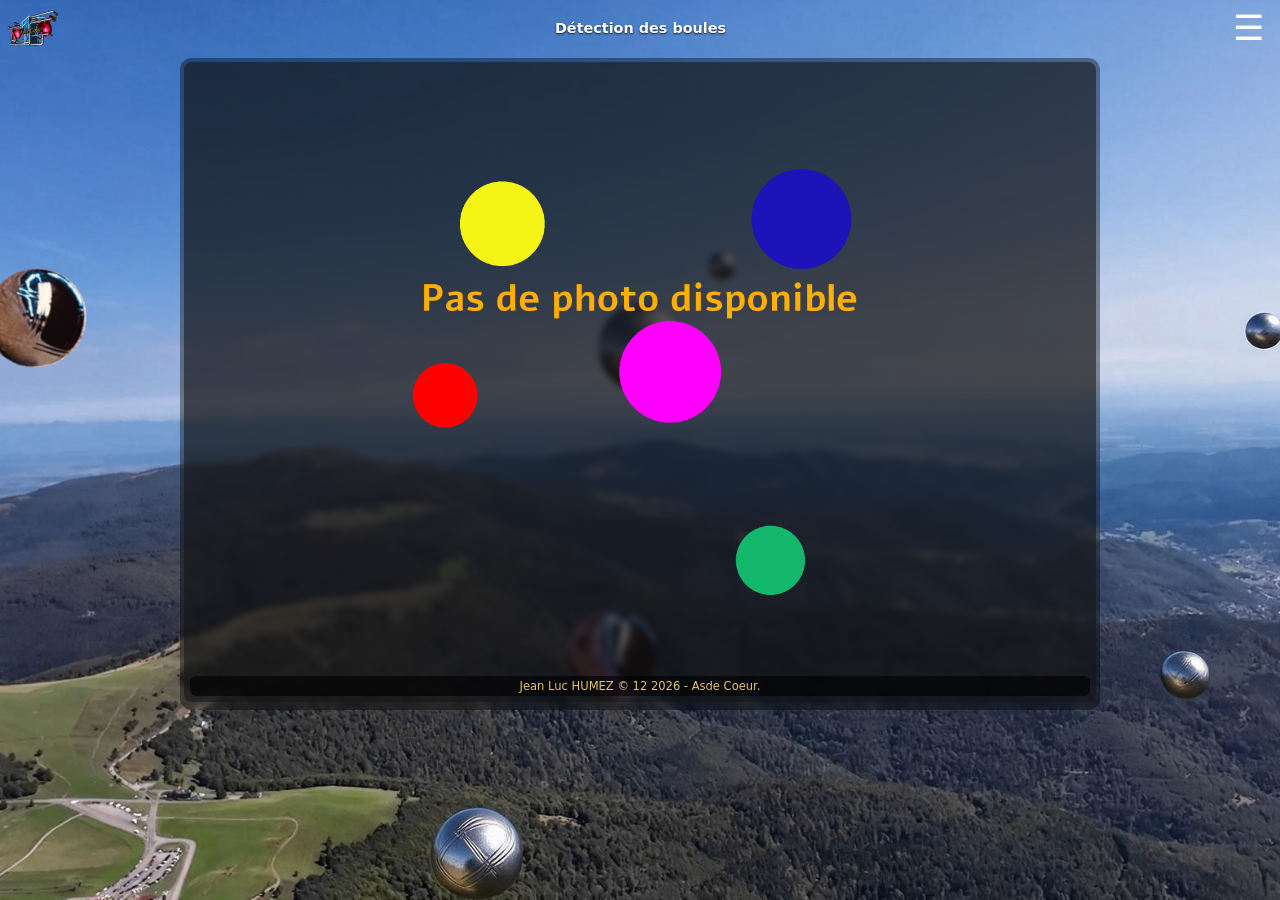
<file: index.html>
<!DOCTYPE html>
<html lang="fr">
<head>
  <meta charset="UTF-8">
  <meta name="viewport" content="width=device-width, initial-scale=1, viewport-fit=cover">
  <meta name="theme-color" content="#202124">
  <title>Cochonnet &lt;--&gt; boules Télémétrie par JLH</title>
  <link rel="stylesheet" href="style.css">
</head>
<body>
  <header class="app-header">
    <a class="logo-link" href="https://www.youtube.com/@jlhumez/playlists"
       target="_blank" rel="noopener noreferrer" aria-label="Ouvrir la chaîne YouTube">
      <img src="images/logo.png" alt="Asde Coeur">
    </a>
    <h1 class="header-title">Détection des boules</h1>
    <button id="hamburger-btn" class="hamburger-btn" type="button"
      aria-label="Ouvrir les réglages" aria-expanded="false">☰</button>
  </header>

  <div id="sidebar-overlay" class="sidebar-overlay"></div>

  <aside id="sidebar" class="sidebar" aria-label="Réglages de détection">
    <div class="sidebar-section">
      <input type="file" id="files" accept="image/*" style="display: none;">
      <a class="help-link" href="aide.html">Comment utiliser cette application</a>
      <button id="apn-btn" class="action-button" type="button">📷 Prendre une photo</button>
      <p id="opencv-status" class="opencv-status">Chargement du moteur de reconnaissance…</p>
      <p id="workflow-status" class="workflow-status">Attente photo.</p>
      <label class="file-label" for="files">Choisir une photo</label>
    </div>

    <div class="sidebar-section">
      <button id="calib-btn" class="action-button secondary" type="button">📍 Recalibrer le fil à plomb</button>
      <p id="calib-status" class="calib-status">Fil à plomb : non calibré.</p>
    </div>

    <div class="sidebar-section" id="tuning">
      <h3 class="sidebar-subtitle">Réglages de l’analyse</h3>
      <p class="tuning-intro">En cas d’échec de la recherche de cercle, essayez ces curseurs.</p>

      <label class="slider-row" for="cfg-jackTol">
        <span>Tolérance du diamètre — cochonnet <output id="out-jackTol"></output></span>
        <input type="range" id="cfg-jackTol" min="10" max="70" step="5" value="40">
        <small>Augmentez si le cercle blanc n’a pas la taille exacte du cochonnet.</small>
      </label>
      <label class="slider-row" for="cfg-ballTol">
        <span>Tolérance du diamètre — boules <output id="out-ballTol"></output></span>
        <input type="range" id="cfg-ballTol" min="5" max="40" step="5" value="20">
        <small>Augmentez si les boules sont plus grosses ou plus petites que prévu.</small>
      </label>
      <label class="slider-row" for="cfg-ballRatio">
        <span>Rapport diamètre boule / cochonnet <output id="out-ballRatio"></output></span>
        <input type="range" id="cfg-ballRatio" min="2" max="3.5" step="0.05" value="2.5">
        <small>Boule officielle ≈ 2,4 fois le cochonnet.</small>
      </label>
      <label class="slider-row" for="cfg-offset">
        <span>Distance de recherche du centre <output id="out-offset"></output></span>
        <input type="range" id="cfg-offset" min="10" max="120" step="5" value="60">
        <small>Augmentez si le cercle orange est loin de la boule.</small>
      </label>
      <label class="slider-row" for="cfg-coverage">
        <span>Netteté du contour exigée <output id="out-coverage"></output></span>
        <input type="range" id="cfg-coverage" min="20" max="80" step="5" value="50">
        <small>Baissez pour une photo floue ou à contre-jour.</small>
      </label>
      <button id="cfg-reset" class="action-button secondary" type="button">Valeurs par défaut</button>
    </div>
  </aside>

  <main class="app-window">
    <div id="gallery" aria-live="polite"></div>
    <footer class="app-footer">Jean Luc HUMEZ © 12 2026 - Asde Coeur.</footer>
  </main>

  <div id="apn-overlay" class="apn-overlay" hidden>
    <video id="apn-video" autoplay playsinline muted></video>
    <canvas id="apn-canvas" class="apn-canvas"></canvas>
    <div class="apn-controls">
      <button id="apn-calib" class="action-button secondary" type="button">📍 Recalibrer</button>
      <button id="apn-trigger" class="action-button" type="button" disabled>⏺ Déclencher</button>
      <button id="apn-close" class="action-button secondary" type="button">✕ Fermer</button>
    </div>
    <p id="apn-status" class="apn-status">Pour faire la photo, votre appareil doit être horizontal</p>
    <p id="apn-flag" class="apn-flag">Appareil non calibré horizontal</p>
    <div class="apn-scale">
      <input type="range" id="apn-scale" min="0.04" max="0.11" step="0.005" value="0.10" aria-label="Taille de la mire">
      <div id="apn-scale-help" class="apn-scale-help" hidden>Mettez les cercles blancs conformes au cochonnet ou à une boule (petit/grand)</div>
    </div>
    <p id="apn-counter" class="apn-counter"></p>
  </div>

  <script>
    const openCvScript = document.createElement("script");
    openCvScript.src = "https://docs.opencv.org/4.x/opencv.js";
    openCvScript.async = true;
    document.head.appendChild(openCvScript);
  </script>

  <script src="cv-core.js" defer></script>
  <script src="filaplomb.js" defer></script>
  <script src="script.js" defer></script>
  <script src="scriptAPN.js" defer></script>
</body>
</html>
</file>
<file: style.css>
/* EVOL7 — compact + zoom/pan, overlays hors transform */

* { box-sizing: border-box; }
html, body { min-height: 100%; margin: 0; }

body {
  background: url("images/plan-arr.jpg") center / cover fixed no-repeat;
  font-family: system-ui, -apple-system, "Segoe UI", Roboto, sans-serif;
  color: #fff;
}
body.aide-page { font-family: system-ui, -apple-system, "Segoe UI", Roboto, sans-serif; color: #fff; }

/* Header compact */
.app-header {
  position: relative;
  z-index: 2;
  display: flex;
  align-items: center;
  justify-content: space-between;
  padding: max(2px, env(safe-area-inset-top)) 6px 2px;
  gap: 4px;
}
.logo-link img {
  display: block;
  width: auto;
  max-width: 150px;
  max-height: 52px;
  object-fit: contain;
}

.header-title {
  font-size: 0.9rem; font-weight: 600; color: #fff; margin: 0;
  text-align: center; flex-grow: 1; white-space: nowrap;
  overflow: hidden; text-overflow: ellipsis; padding: 0 4px;
  text-shadow: 0 1px 2px rgba(0,0,0,0.8);
}
.hamburger-btn {
  border: 0;
  background: transparent;
  color: white;
  font-size: 2.2rem;
  cursor: pointer;
  padding: 8px 10px;
  line-height: 1;
}

/* Fenêtre principale */
.app-window {
  position: relative;
  display: flex;
  flex-direction: column;
  width: min(920px, calc(100% - 4px));
  margin: 2px auto;
  padding: 4px;
  background: rgb(0 0 0 / 38%);
  border-radius: 12px;
  backdrop-filter: blur(3px);
}
.app-footer {
  margin: 4px 0 0; padding: 3px 6px;
  text-align: center; font-size: 0.72rem;
  background: rgba(0,0,0,0.62); border-radius: 6px; color: #e6c36a;
}

/* Volet */
.sidebar-overlay {
  position: fixed; inset: 0; background: rgba(0,0,0,0.5);
  z-index: 4; opacity: 0; visibility: hidden;
  transition: opacity 0.3s ease, visibility 0.3s ease;
}
.sidebar-overlay.open { opacity: 1; visibility: visible; }
.sidebar {
  position: fixed; top: 0; right: -320px; width: 300px; max-width: 85vw;
  height: 100%;
  background:
    linear-gradient(rgba(32,33,36,0.6), rgba(32,33,36,0.6)),
    url("images/volet-bg.jpg") center / cover no-repeat;
  z-index: 5; box-shadow: -4px 0 12px rgba(0,0,0,0.4);
  padding: 16px; transition: right 0.3s ease-in-out; overflow-y: auto;
}
.sidebar.open { right: 0; }
.sidebar-section {
  padding: 10px 0; border-bottom: 1px solid rgba(255,255,255,0.1);
  display: flex; flex-direction: column; gap: 8px;
}
.sidebar-section:last-of-type { border-bottom: none; }

.file-label {
  display: inline-block; margin-top: 2px; padding: 10px 15px;
  border-radius: 7px; background: #3c78d8; color: white;
  font-weight: 700; cursor: pointer; text-align: center;
}
#files { display: none; }
.help-link, .help-link:visited, .help-link:hover, .help-link:active {
  color: #fff; display: inline-block; margin-top: 10px;
  font-size: 0.9rem; text-decoration: underline;
}

/* Textes sur fond contrasté */
.opencv-status, .workflow-status, .calib-status,
.status, .mire-instruction, .mire-hint {
  background: rgba(0,0,0,0.62); color: #fff;
  padding: 4px 8px; border-radius: 6px;
  margin: 3px 0 0; font-size: 0.82rem; line-height: 1.3;
}
.opencv-status { color: #e6c36a; }
.opencv-status.ready { color: #8cff8c; }
.opencv-status.error { color: #ff9292; }
.workflow-status { color: #ffe08a; }
.calib-status { color: #c7c9cc; }
.status { color: #f1f3f4; }
.mire-instruction { color: #ffe08a; }
.mire-hint { color: #e6c36a; }

/* Carte */
.card {
  position: relative;         /* racine pour overlays absolus */
  margin: 0 0 4px;
  padding: 6px;
  border-radius: 8px;
  background: rgba(20, 21, 23, 0.55);
}

/* Boutons empilés verticalement, alignés à gauche — en overlay */
.actions {
  position: absolute;
  top: 8px;
  left: 8px;
  z-index: 10;
  display: flex;
  flex-direction: column;
  align-items: flex-start;
  gap: 4px;
  margin: 0;
  pointer-events: auto;
}
.action-button {
  border: 0; border-radius: 6px; padding: 7px 12px;
  background: #3c78d8; color: white; font-weight: 700;
  cursor: pointer; font-size: 0.88rem;
  box-shadow: 0 1px 4px rgba(0,0,0,0.5);
}
.action-button.secondary { background: #555b63; }
.action-button:disabled { opacity: 0.45; cursor: not-allowed; }
.action-button.success { background: #2e9e4f; }
.action-button.success:hover:not(:disabled) { background: #248040; }
.action-button.dragging {
  transform: scale(1.06);
  box-shadow: 0 0 0 3px rgba(255,174,53,0.55);
}

/* Statuts en overlay bas-droite */
.status,
.mire-instruction,
.mire-hint {
  position: absolute;
  right: 8px;
  max-width: 70%;
  z-index: 9;
  pointer-events: none;
}
.status            { bottom: 8px; }
.mire-instruction  { bottom: 40px; color: #ffe08a; }
.mire-hint         { bottom: 72px; color: #e6c36a; }

/* Scène photo zoomable */
.stage {
  position: relative;
  width: 100%;
  max-width: 600px;
  overflow: hidden;
  touch-action: none;
  cursor: crosshair;
  background: #111;
  transform-origin: 0 0;
  will-change: transform;
  user-select: none;
  -webkit-user-select: none;
}
.stage.panning { cursor: grabbing; }
.stage.zooming { cursor: ns-resize; }
.stage.mode-zoom { outline: 2px dashed #4fc3f7; outline-offset: -2px; }
.stage.mode-pan  { outline: 2px dashed #ffb74d; outline-offset: -2px; }
.stage.adjusting-disc { cursor: grabbing; }

.photo {
  display: block; width: 100%; height: auto;
  object-fit: contain; pointer-events: none;
}
.candidate-layer {
  position: absolute; inset: 0; pointer-events: none; z-index: 1;
}
.mire-canvas {
  position: absolute; z-index: 2; left: 50%; top: 50%;
  width: 120px; height: 120px;
  transform-origin: 49.53% 49.14%;
  cursor: grab; touch-action: none;
  user-select: none; -webkit-user-select: none;
  pointer-events: auto;
}
.mire-canvas:active { cursor: grabbing; }

.mire-zoom {
  position: absolute;
  z-index: 15;
  top: 50%;
  left: 4px;
  transform: translateY(-50%);
  height: min(45vh, 220px);
  writing-mode: vertical-lr;
  direction: rtl;
  touch-action: none;
  opacity: 0.9;
}

/* APN overlay — inchangé */
.apn-overlay {
  position: fixed; inset: 0; z-index: 200; background: #000;
  overflow: hidden; display: none;
}
.apn-overlay.open { display: block; }
.apn-overlay[hidden] { display: none; }
#apn-video { position: absolute; inset: 0; width: 100%; height: 100%; object-fit: cover; }
.apn-canvas { position: absolute; inset: 0; pointer-events: none; }
.apn-controls {
  position: absolute; left: 50%; bottom: max(24px, env(safe-area-inset-bottom));
  transform: translateX(-50%); display: flex; gap: 10px; z-index: 2;
}
#apn-trigger { background: #2e9e4f; font-size: 1.05rem; padding: 14px 22px; }
#apn-trigger:disabled { background: #555b63; opacity: 0.6; }
.apn-status {
  position: absolute; left: 50%; top: max(20px, env(safe-area-inset-top));
  transform: translateX(-50%); background: rgba(0,0,0,0.6); color: #fff;
  padding: 8px 14px; border-radius: 20px; font-size: 0.9rem;
  margin: 0; z-index: 2; white-space: nowrap;
}
.apn-status[data-state="green"]  { background: rgba(34,197,94,0.85); }
.apn-status[data-state="yellow"] { background: rgba(234,179,8,0.85); color: #000; }
.apn-status[data-state="red"]    { background: rgba(239,68,68,0.9); }
.apn-flag {
  position: absolute; left: 50%;
  bottom: calc(max(24px, env(safe-area-inset-bottom)) + 70px);
  transform: translateX(-50%); margin: 0; padding: 8px 14px;
  border-radius: 20px; background: rgba(0,0,0,0.65); color: #ffd166;
  font-size: 0.9rem; z-index: 2; white-space: nowrap;
}
.apn-flag[hidden] { display: none; }
.apn-scale {
  position: absolute; left: 10px; top: 50%;
  transform: translateY(-50%); width: 40px; height: 60vh;
  max-height: 420px; z-index: 3; display: flex;
  align-items: center; justify-content: center;
}
#apn-scale {
  writing-mode: bt-lr; -webkit-appearance: slider-vertical;
  appearance: slider-vertical; width: 28px; height: 100%;
  margin: 0; background: transparent; cursor: pointer;
}
.apn-scale-help {
  position: absolute; left: 46px; top: 50%;
  transform: translateY(-50%); width: 190px; padding: 10px 14px;
  border-radius: 12px; background: rgba(0,0,0,0.78); color: #fff;
  font-size: 13px; line-height: 1.35; text-align: center;
  pointer-events: none;
}
.apn-scale-help[hidden] { display: none; }
.apn-counter {
  position: absolute; right: 16px; top: max(20px, env(safe-area-inset-top));
  background: rgba(0,0,0,0.6); color: #fff; padding: 6px 10px;
  border-radius: 14px; font-size: 0.85rem; margin: 0; z-index: 2;
}
.apn-counter:empty { display: none; }

/* Réglages */
.sidebar-subtitle { margin: 0; font-size: 1rem; color: #e6c36a; }
.tuning-intro { margin: 0; font-size: 0.85rem; color: #c7c9cc; }
.slider-row { display: flex; flex-direction: column; gap: 4px; font-size: 0.9rem; }
.slider-row output { color: #8cff8c; font-weight: 700; margin-left: 6px; }
.slider-row input[type="range"] { width: 100%; }
.slider-row small { color: #9aa0a6; font-size: 0.78rem; line-height: 1.3; }

/* Placeholder */
.placeholder { text-align: center; }
.placeholder img { width: 100%; max-width: 600px; height: auto; border-radius: 8px; }

@keyframes spin { 0% { transform: rotate(0deg); } 100% { transform: rotate(360deg); } }
.spinner {
  display: inline-block; width: 14px; height: 14px;
  border: 2px solid rgba(255,255,255,0.3); border-radius: 50%;
  border-top-color: #fff; animation: spin 0.8s ease-in-out infinite;
  margin-right: 6px; vertical-align: middle;
}

@media (max-width: 600px) {
  .app-window { width: calc(100% - 4px); padding: 4px; }
  .card { padding: 4px; }
  .mire-canvas { width: 88px; height: 88px; }
  .status, .mire-instruction, .mire-hint { max-width: 90%; }
}
.key-indicator {
  position: absolute;
  top: 8px;
  right: 8px;
  z-index: 20;
  background: rgba(0,0,0,0.85);
  color: #4fc3f7;
  font-weight: 700;
  font-size: 0.9rem;
  padding: 6px 12px;
  border-radius: 6px;
  margin: 0;
  pointer-events: none;
  border: 2px solid #4fc3f7;
}
.key-indicator[hidden] { display: none; }
.key-indicator.pan { color: #ffb74d; border-color: #ffb74d; }

/* Adaptation mobile : la largeur de .stage est calculée en JS depuis
   le ratio naturel de la photo et la hauteur réellement disponible. */
@media (max-width: 900px) {
  .app-window {
    width: calc(100% - 8px);
    max-width: none;
    margin: 4px auto;
    padding: 6px;
  }

  .card {
    padding: 4px;
  }

  .stage {
    max-width: 100%;
    margin-inline: auto;
  }

  .photo {
    width: 100%;
    height: auto;
    max-width: none;
    display: block;
  }
}

/* Téléphone en portrait : priorité à la largeur et aux commandes lisibles. */
@media (max-width: 900px) and (orientation: portrait) {
  .app-header { gap: 6px; }
  .app-window { flex-direction: column; }
  .actions { gap: 4px; }
  .action-button { font-size: 0.82rem; padding: 7px 9px; }
  .mire-zoom { height: min(42vh, 210px); }
}

/* Téléphone en paysage : utiliser la hauteur disponible et regrouper
   les actions en bandeau pour dégager davantage la photo. */
@media (max-width: 900px) and (orientation: landscape) {
  .app-header { padding-top: 2px; padding-bottom: 2px; }
  .logo-link img { max-height: 34px; }
  .hamburger-btn { font-size: 1.8rem; padding: 4px 8px; }
  .app-window { margin-top: 2px; padding: 4px; }
  .actions {
    flex-direction: row;
    flex-wrap: wrap;
    max-width: calc(100% - 16px);
    gap: 3px;
  }
  .action-button { font-size: 0.74rem; padding: 5px 7px; }
  .mire-zoom { height: min(55vh, 180px); }
  .status, .mire-instruction, .mire-hint {
    font-size: 0.72rem;
    padding: 3px 6px;
  }
}
</file>
